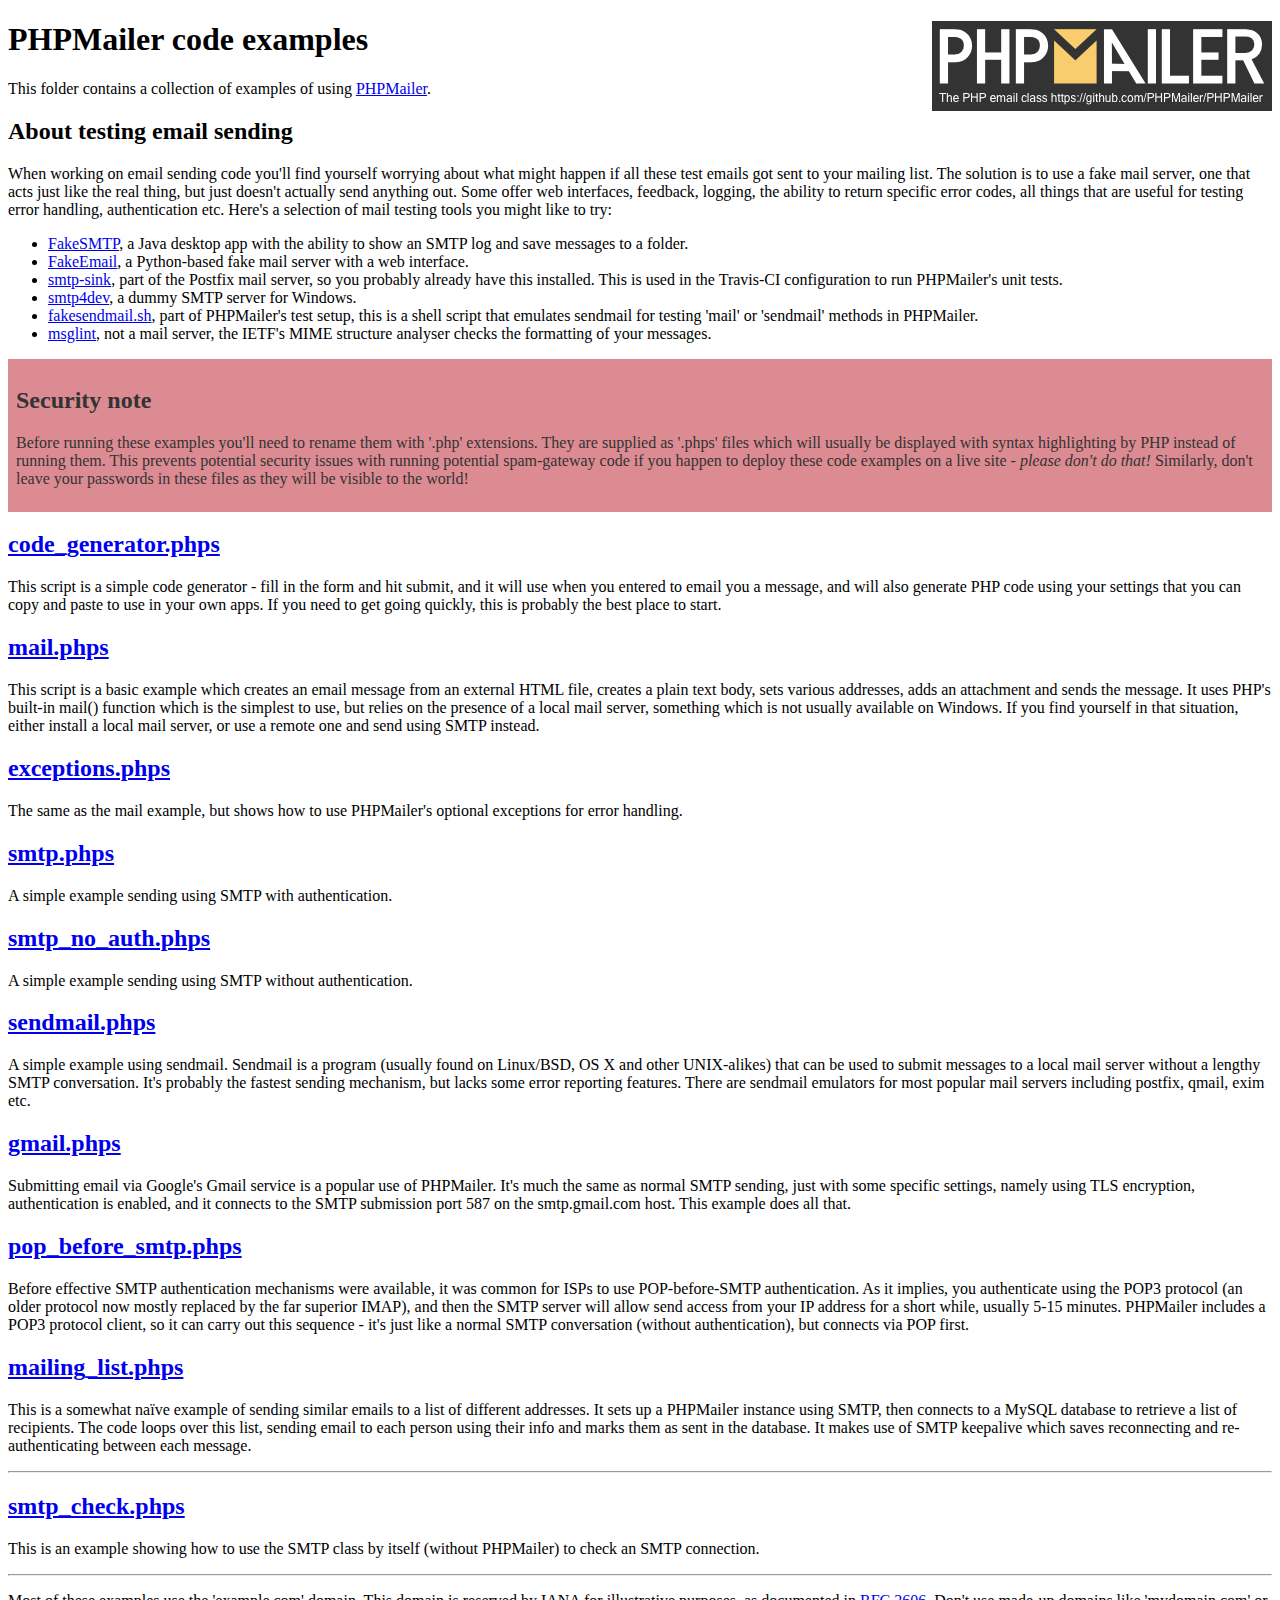
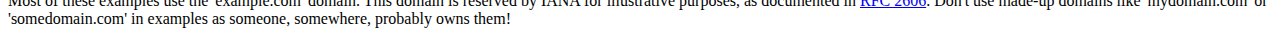
<file: PHPMailer/examples/index.html>
<!DOCTYPE html>
<html>
<head>
	<meta charset="UTF-8">
	<title>PHPMailer Examples</title>
</head>
<body>
<h1>PHPMailer code examples<a href="https://github.com/PHPMailer/PHPMailer"><img src="images/phpmailer.png" style="float:right; border:0;" alt="PHPMailer logo"></a></h1>
<p>This folder contains a collection of examples of using <a href="https://github.com/PHPMailer/PHPMailer">PHPMailer</a>.</p>
<h2>About testing email sending</h2>
<p>When working on email sending code you'll find yourself worrying about what might happen if all these test emails got sent to your mailing list. The solution is to use a fake mail server, one that acts just like the real thing, but just doesn't actually send anything out. Some offer web interfaces, feedback, logging, the ability to return specific error codes, all things that are useful for testing error handling, authentication etc. Here's a selection of mail testing tools you might like to try:</p>
<ul>
  <li><a href="https://github.com/Nilhcem/FakeSMTP">FakeSMTP</a>, a Java desktop app with the ability to show an SMTP log and save messages to a folder. </li>
  <li><a href="https://github.com/isotoma/FakeEmail">FakeEmail</a>, a Python-based fake mail server with a web interface.</li>
  <li><a href="http://www.postfix.org/smtp-sink.1.html">smtp-sink</a>, part of the Postfix mail server, so you probably already have this installed. This is used in the Travis-CI configuration to run PHPMailer's unit tests.</li>
  <li><a href="http://smtp4dev.codeplex.com">smtp4dev</a>, a dummy SMTP server for Windows.</li>
  <li><a href="https://github.com/PHPMailer/PHPMailer/blob/master/test/fakesendmail.sh">fakesendmail.sh</a>, part of PHPMailer's test setup, this is a shell script that emulates sendmail for testing 'mail' or 'sendmail' methods in PHPMailer.</li>
  <li><a href="http://tools.ietf.org/tools/msglint/">msglint</a>, not a mail server, the IETF's MIME structure analyser checks the formatting of your messages.</li>
</ul>
<div style="padding: 8px; color: #333333; background-color: #dc8b92">
<h2>Security note</h2>
<p>Before running these examples you'll need to rename them with '.php' extensions. They are supplied as '.phps' files which will usually be displayed with syntax highlighting by PHP instead of running them. This prevents potential security issues with running potential spam-gateway code if you happen to deploy these code examples on a live site - <em>please don't do that!</em> Similarly, don't leave your passwords in these files as they will be visible to the world!</p>
</div>
<h2><a href="code_generator.phps">code_generator.phps</a></h2>
<p>This script is a simple code generator - fill in the form and hit submit, and it will use when you entered to email you a message, and will also generate PHP code using your settings that you can copy and paste to use in your own apps. If you need to get going quickly, this is probably the best place to start.</p>
<h2><a href="mail.phps">mail.phps</a></h2>
<p>This script is a basic example which creates an email message from an external HTML file, creates a plain text body, sets various addresses, adds an attachment and sends the message. It uses PHP's built-in mail() function which is the simplest to use, but relies on the presence of a local mail server, something which is not usually available on Windows. If you find yourself in that situation, either install a local mail server, or use a remote one and send using SMTP instead.</p>
<h2><a href="exceptions.phps">exceptions.phps</a></h2>
<p>The same as the mail example, but shows how to use PHPMailer's optional exceptions for error handling.</p>
<h2><a href="smtp.phps">smtp.phps</a></h2>
<p>A simple example sending using SMTP with authentication.</p>
<h2><a href="smtp_no_auth.phps">smtp_no_auth.phps</a></h2>
<p>A simple example sending using SMTP without authentication.</p>
<h2><a href="sendmail.phps">sendmail.phps</a></h2>
<p>A simple example using sendmail. Sendmail is a program (usually found on Linux/BSD, OS X and other UNIX-alikes) that can be used to submit messages to a local mail server without a lengthy SMTP conversation. It's probably the fastest sending mechanism, but lacks some error reporting features. There are sendmail emulators for most popular mail servers including postfix, qmail, exim etc.</p>
<h2><a href="gmail.phps">gmail.phps</a></h2>
<p>Submitting email via Google's Gmail service is a popular use of PHPMailer. It's much the same as normal SMTP sending, just with some specific settings, namely using TLS encryption, authentication is enabled, and it connects to the SMTP submission port 587 on the smtp.gmail.com host. This example does all that.</p>
<h2><a href="pop_before_smtp.phps">pop_before_smtp.phps</a></h2>
<p>Before effective SMTP authentication mechanisms were available, it was common for ISPs to use POP-before-SMTP authentication. As it implies, you authenticate using the POP3 protocol (an older protocol now mostly replaced by the far superior IMAP), and then the SMTP server will allow send access from your IP address for a short while, usually 5-15 minutes. PHPMailer includes a POP3 protocol client, so it can carry out this sequence - it's just like a normal SMTP conversation (without authentication), but connects via POP first.</p>
<h2><a href="mailing_list.phps">mailing_list.phps</a></h2>
<p>This is a somewhat naïve example of sending similar emails to a list of different addresses. It sets up a PHPMailer instance using SMTP, then connects to a MySQL database to retrieve a list of recipients. The code loops over this list, sending email to each person using their info and marks them as sent in the database. It makes use of SMTP keepalive which saves reconnecting and re-authenticating between each message.</p>
<hr>
<h2><a href="smtp_check.phps">smtp_check.phps</a></h2>
<p>This is an example showing how to use the SMTP class by itself (without PHPMailer) to check an SMTP connection.</p>
<hr>
<p>Most of these examples use the 'example.com' domain. This domain is reserved by IANA for illustrative purposes, as documented in <a href="http://tools.ietf.org/html/rfc2606">RFC 2606</a>. Don't use made-up domains like 'mydomain.com' or 'somedomain.com' in examples as someone, somewhere, probably owns them!</p>
</body>
</html>
</file>
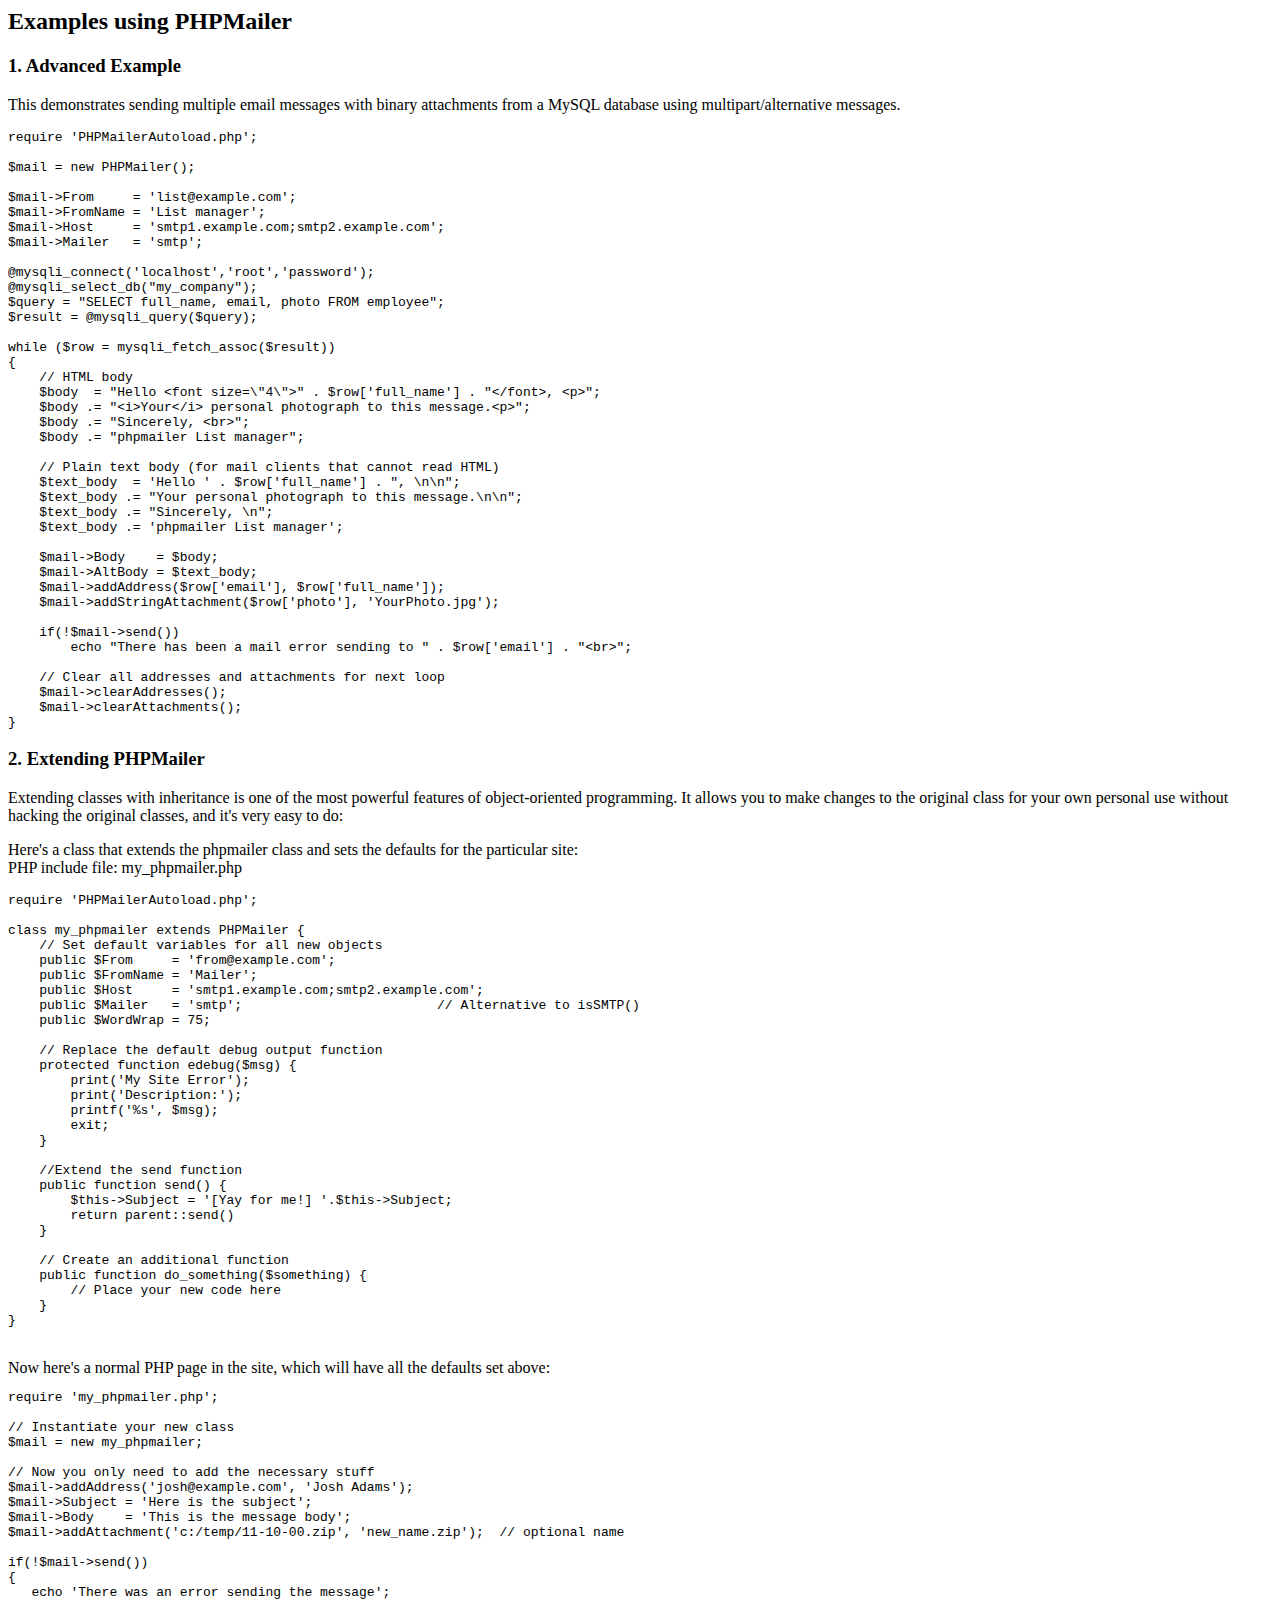
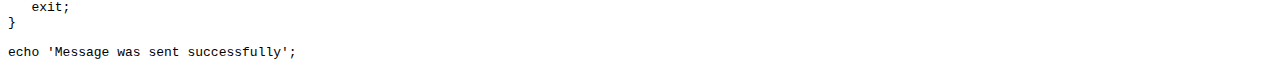
<file: PHPMailer/docs/extending.html>
<html>
<head>
<title>Examples using phpmailer</title>
</head>

<body>

<h2>Examples using PHPMailer</h2>

<h3>1. Advanced Example</h3>
<p>

This demonstrates sending multiple email messages with binary attachments
from a MySQL database using multipart/alternative messages.<p>

<pre>
require 'PHPMailerAutoload.php';

$mail = new PHPMailer();

$mail->From     = 'list@example.com';
$mail->FromName = 'List manager';
$mail->Host     = 'smtp1.example.com;smtp2.example.com';
$mail->Mailer   = 'smtp';

@mysqli_connect('localhost','root','password');
@mysqli_select_db("my_company");
$query = "SELECT full_name, email, photo FROM employee";
$result = @mysqli_query($query);

while ($row = mysqli_fetch_assoc($result))
{
    // HTML body
    $body  = "Hello &lt;font size=\"4\"&gt;" . $row['full_name'] . "&lt;/font&gt;, &lt;p&gt;";
    $body .= "&lt;i&gt;Your&lt;/i&gt; personal photograph to this message.&lt;p&gt;";
    $body .= "Sincerely, &lt;br&gt;";
    $body .= "phpmailer List manager";

    // Plain text body (for mail clients that cannot read HTML)
    $text_body  = 'Hello ' . $row['full_name'] . ", \n\n";
    $text_body .= "Your personal photograph to this message.\n\n";
    $text_body .= "Sincerely, \n";
    $text_body .= 'phpmailer List manager';

    $mail->Body    = $body;
    $mail->AltBody = $text_body;
    $mail->addAddress($row['email'], $row['full_name']);
    $mail->addStringAttachment($row['photo'], 'YourPhoto.jpg');

    if(!$mail->send())
        echo "There has been a mail error sending to " . $row['email'] . "&lt;br&gt;";

    // Clear all addresses and attachments for next loop
    $mail->clearAddresses();
    $mail->clearAttachments();
}
</pre>
<p>

<h3>2. Extending PHPMailer</h3>
<p>

Extending classes with inheritance is one of the most
powerful features of object-oriented programming. It allows you to make changes to the
original class for your own personal use without hacking the original
classes, and it's very easy to do:

<p>
Here's a class that extends the phpmailer class and sets the defaults
for the particular site:<br>
PHP include file: my_phpmailer.php
<p>

<pre>
require 'PHPMailerAutoload.php';

class my_phpmailer extends PHPMailer {
    // Set default variables for all new objects
    public $From     = 'from@example.com';
    public $FromName = 'Mailer';
    public $Host     = 'smtp1.example.com;smtp2.example.com';
    public $Mailer   = 'smtp';                         // Alternative to isSMTP()
    public $WordWrap = 75;

    // Replace the default debug output function
    protected function edebug($msg) {
        print('My Site Error');
        print('Description:');
        printf('%s', $msg);
        exit;
    }

    //Extend the send function
    public function send() {
        $this->Subject = '[Yay for me!] '.$this->Subject;
        return parent::send()
    }

    // Create an additional function
    public function do_something($something) {
        // Place your new code here
    }
}
</pre>
<br>
Now here's a normal PHP page in the site, which will have all the defaults set above:<br>

<pre>
require 'my_phpmailer.php';

// Instantiate your new class
$mail = new my_phpmailer;

// Now you only need to add the necessary stuff
$mail->addAddress('josh@example.com', 'Josh Adams');
$mail->Subject = 'Here is the subject';
$mail->Body    = 'This is the message body';
$mail->addAttachment('c:/temp/11-10-00.zip', 'new_name.zip');  // optional name

if(!$mail->send())
{
   echo 'There was an error sending the message';
   exit;
}

echo 'Message was sent successfully';
</pre>
</body>
</html>
</file>
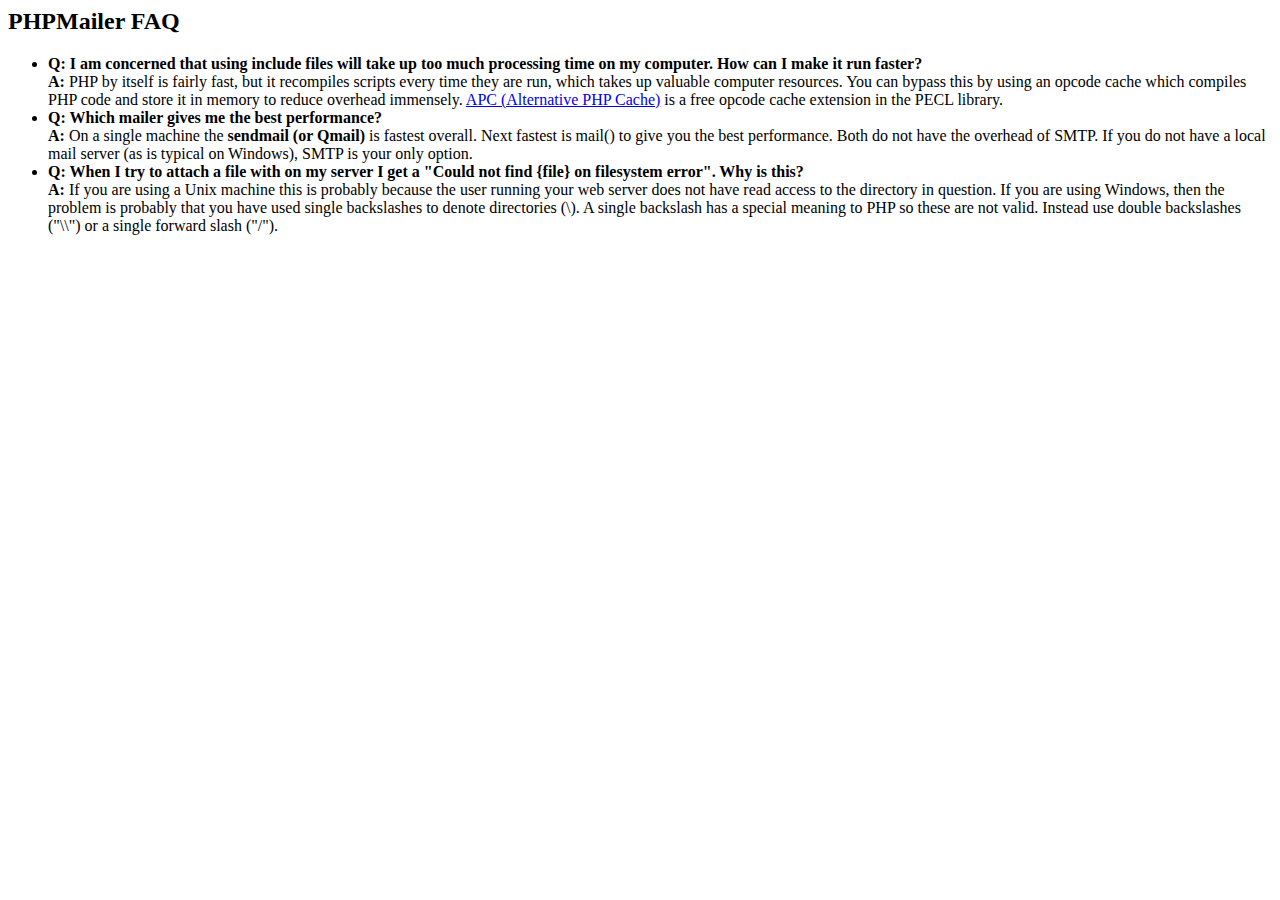
<file: PHPMailer/docs/faq.html>
﻿<html>
<head>
<title>PHPMailer FAQ</title>
</head>
<body>
<h2>PHPMailer FAQ</h2>
<ul>
    <li><strong>Q: I am concerned that using include files will take up too much
    processing time on my computer. How can I make it run faster?</strong><br>
    <strong>A:</strong> PHP by itself is fairly fast, but it recompiles scripts every time they are run, which takes up valuable
    computer resources. You can bypass this by using an opcode cache which compiles
    PHP code and store it in memory to reduce overhead immensely. <a href="http://www.php.net/apc/">APC
    (Alternative PHP Cache)</a> is a free opcode cache extension in the PECL library.</li>
    <li><strong>Q: Which mailer gives me the best performance?</strong><br>
    <strong>A:</strong> On a single machine the <strong>sendmail (or Qmail)</strong> is fastest overall.
    Next fastest is mail() to give you the best performance. Both do not have the overhead of SMTP.
    If you do not have a local mail server (as is typical on Windows), SMTP is your only option.</li>
    <li><strong>Q: When I try to attach a file with on my server I get a
    "Could not find {file} on filesystem error". Why is this?</strong><br>
    <strong>A:</strong> If you are using a Unix machine this is probably because the user
    running your web server does not have read access to the directory in question. If you are using Windows,
    then the problem is probably that you have used single backslashes to denote directories (\).
    A single backslash has a special meaning to PHP so these are not
    valid. Instead use double backslashes ("\\") or a single forward
    slash ("/").</li>
</ul>
</body>
</html>
</file>
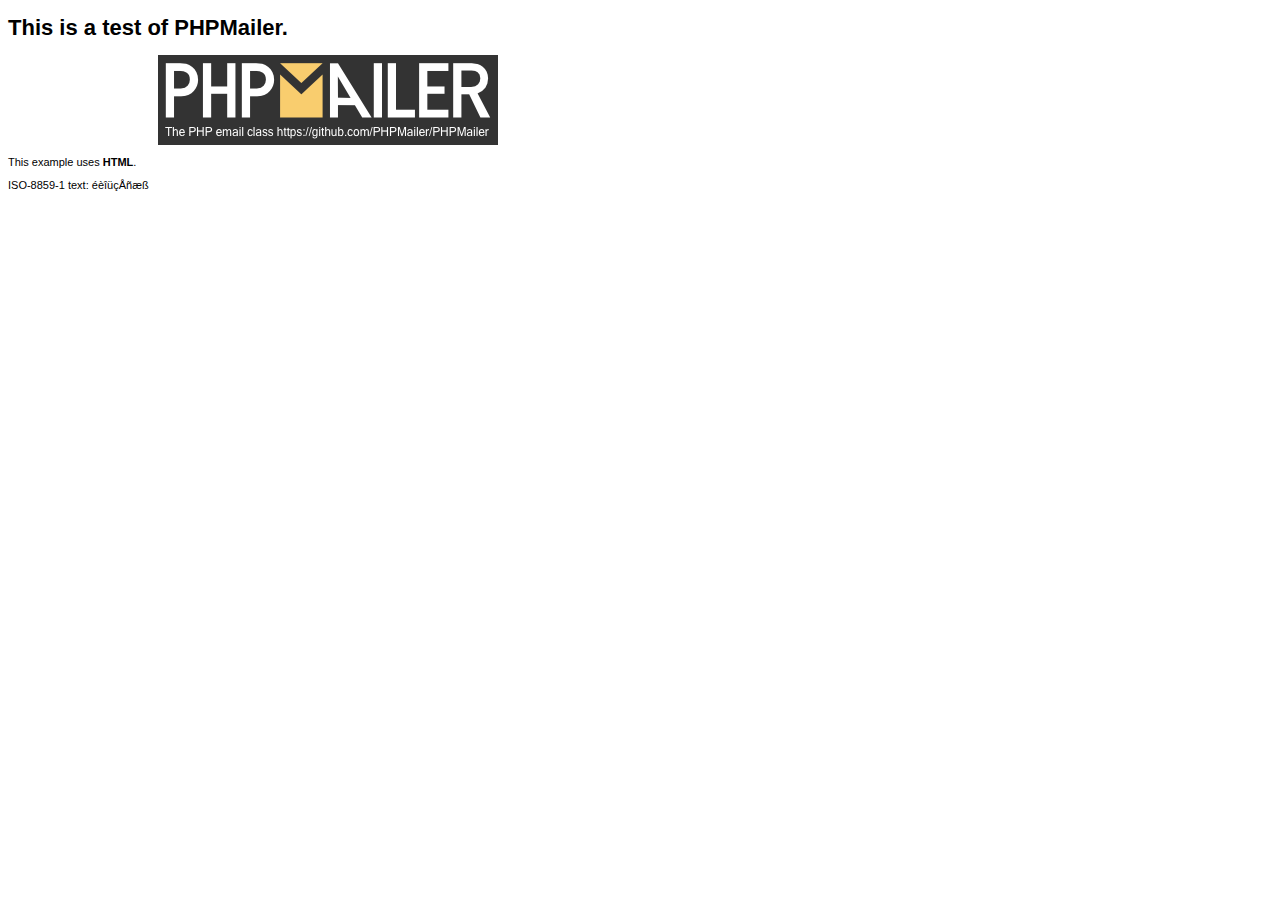
<file: PHPMailer/examples/contents.html>
<!DOCTYPE HTML PUBLIC "-//W3C//DTD HTML 4.01 Transitional//EN" "http://www.w3.org/TR/html4/loose.dtd">
<html>
<head>
  <meta http-equiv="Content-Type" content="text/html; charset=iso-8859-1">
  <title>PHPMailer Test</title>
</head>
<body>
<div style="width: 640px; font-family: Arial, Helvetica, sans-serif; font-size: 11px;">
  <h1>This is a test of PHPMailer.</h1>
  <div align="center">
    <a href="https://github.com/PHPMailer/PHPMailer/"><img src="images/phpmailer.png" height="90" width="340" alt="PHPMailer rocks"></a>
  </div>
  <p>This example uses <strong>HTML</strong>.</p>
  <p>ISO-8859-1 text: ���������</p>
</div>
</body>
</html>
</file>
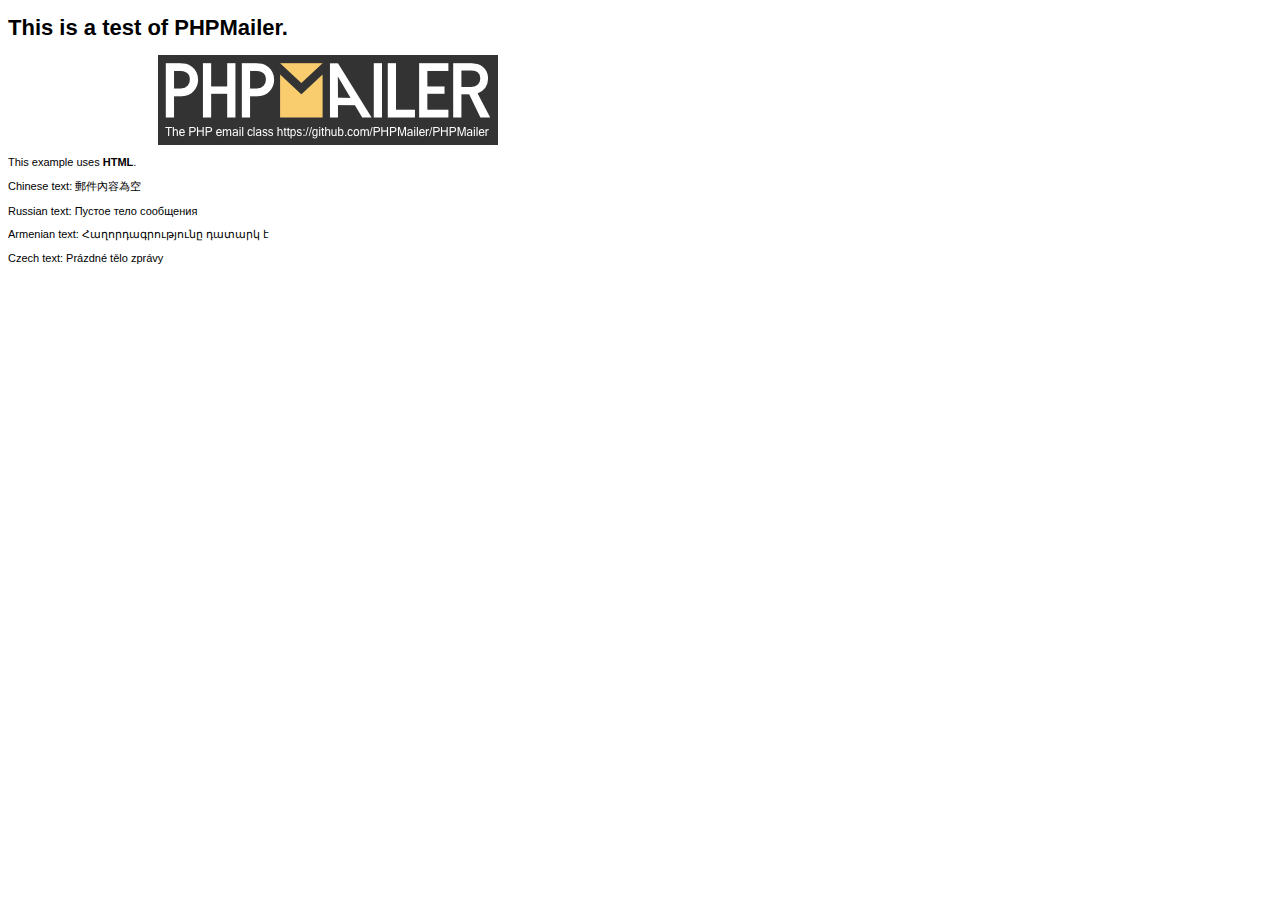
<file: PHPMailer/examples/contentsutf8.html>
<!DOCTYPE HTML PUBLIC "-//W3C//DTD HTML 4.01 Transitional//EN" "http://www.w3.org/TR/html4/loose.dtd">
<html>
<head>
  <meta http-equiv="Content-Type" content="text/html; charset=utf-8">
  <title>PHPMailer Test</title>
</head>
<body>
<div style="width: 640px; font-family: Arial, Helvetica, sans-serif; font-size: 11px;">
  <h1>This is a test of PHPMailer.</h1>
  <div align="center">
    <a href="https://github.com/PHPMailer/PHPMailer/"><img src="images/phpmailer.png" height="90" width="340" alt="PHPMailer rocks"></a>
  </div>
  <p>This example uses <strong>HTML</strong>.</p>
  <p>Chinese text: 郵件內容為空</p>
  <p>Russian text: Пустое тело сообщения</p>
  <p>Armenian text: Հաղորդագրությունը դատարկ է</p>
  <p>Czech text: Prázdné tělo zprávy</p>
</div>
</body>
</html>
</file>
